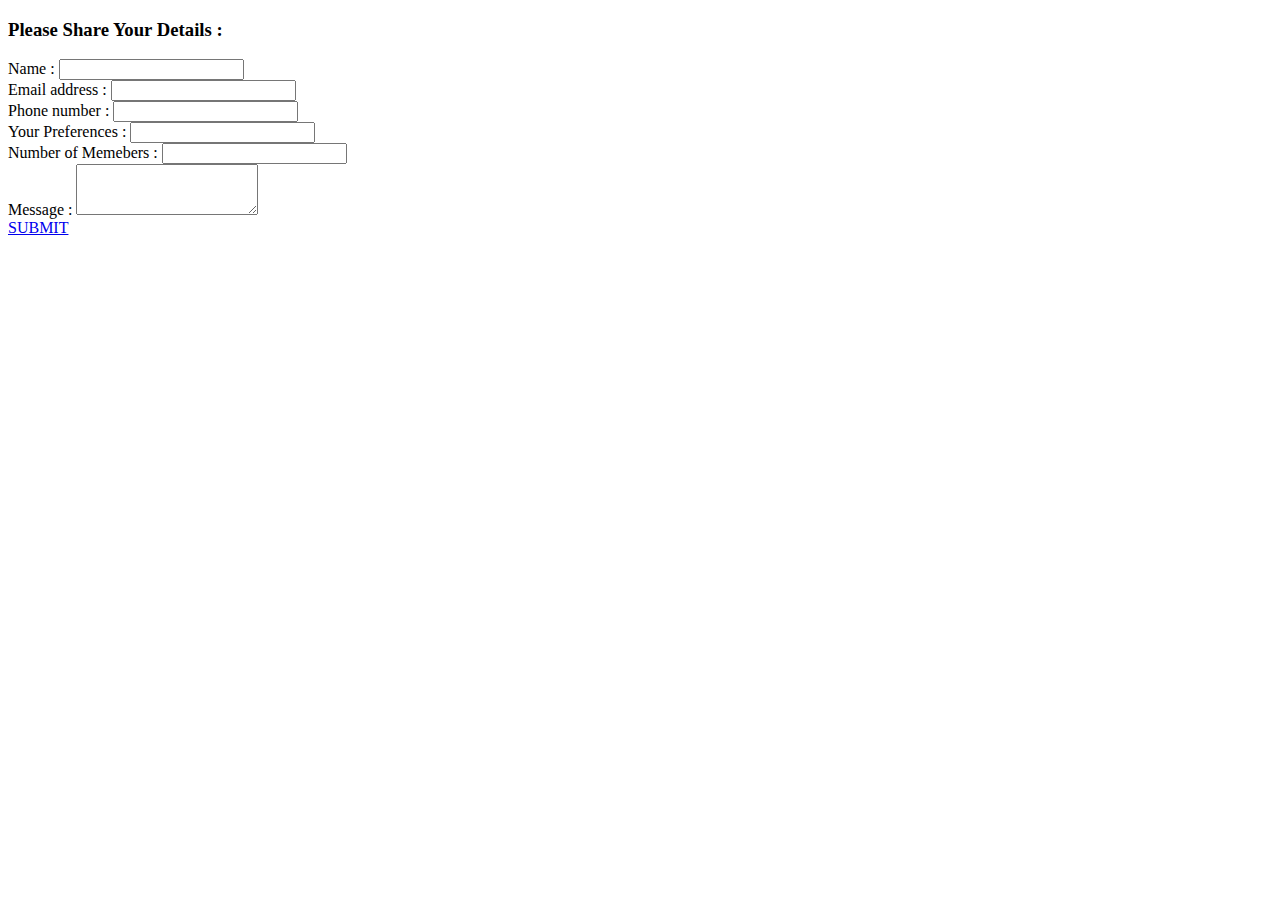
<file: enquiry.html>
<!DOCTYPE html>
<html lang="en">
<head>
    <meta charset="UTF-8">
    <meta name="viewport" content="width=device-width, initial-scale=1.0">
    <title>ENQUIRY - FORM</title>
    <link href="https://cdn.jsdelivr.net/npm/bootstrap@5.3.2/dist/css/bootstrap.min.css" rel="stylesheet" integrity="sha384-T3c6CoIi6uLrA9TneNEoa7RxnatzjcDSCmG1MXxSR1GAsXEV/Dwwykc2MPK8M2HN" crossorigin="anonymous">

</head>
<body>
    <div class="container-fluid">
        <h3 class="m-4">Please Share Your Details :</h3>
        <div class="mb-3">
            <label for="exampleFormControlInput1" class="form-label">Name :</label>
            <input type="text" class="form-control" id="exampleFormControlInput1"> <br>
            <label for="exampleFormControlInput1" class="form-label">Email address :</label>
            <input type="email" class="form-control" id="exampleFormControlInput1"> <br>
            <label for="exampleFormControlInput1" class="form-label">Phone number :</label>
            <input type="number" class="form-control" id="exampleFormControlInput1"> <br>
            <label for="exampleFormControlInput1" class="form-label">Your Preferences :</label>
            <input type="text" class="form-control" id="exampleFormControlInput1"> <br>
            <label for="exampleFormControlInput1" class="form-label">Number of Memebers :</label>
            <input type="text" class="form-control" id="exampleFormControlInput1">
          </div>
          <div class="mb-3">
            <label for="exampleFormControlTextarea1" class="form-label">Message :</label>
            <textarea class="form-control" id="exampleFormControlTextarea1" rows="3"></textarea>
       </div>
       <a href="#" class="btn btn-info m-1">SUBMIT</a>
    </div>
</body>
</html>
</file>
